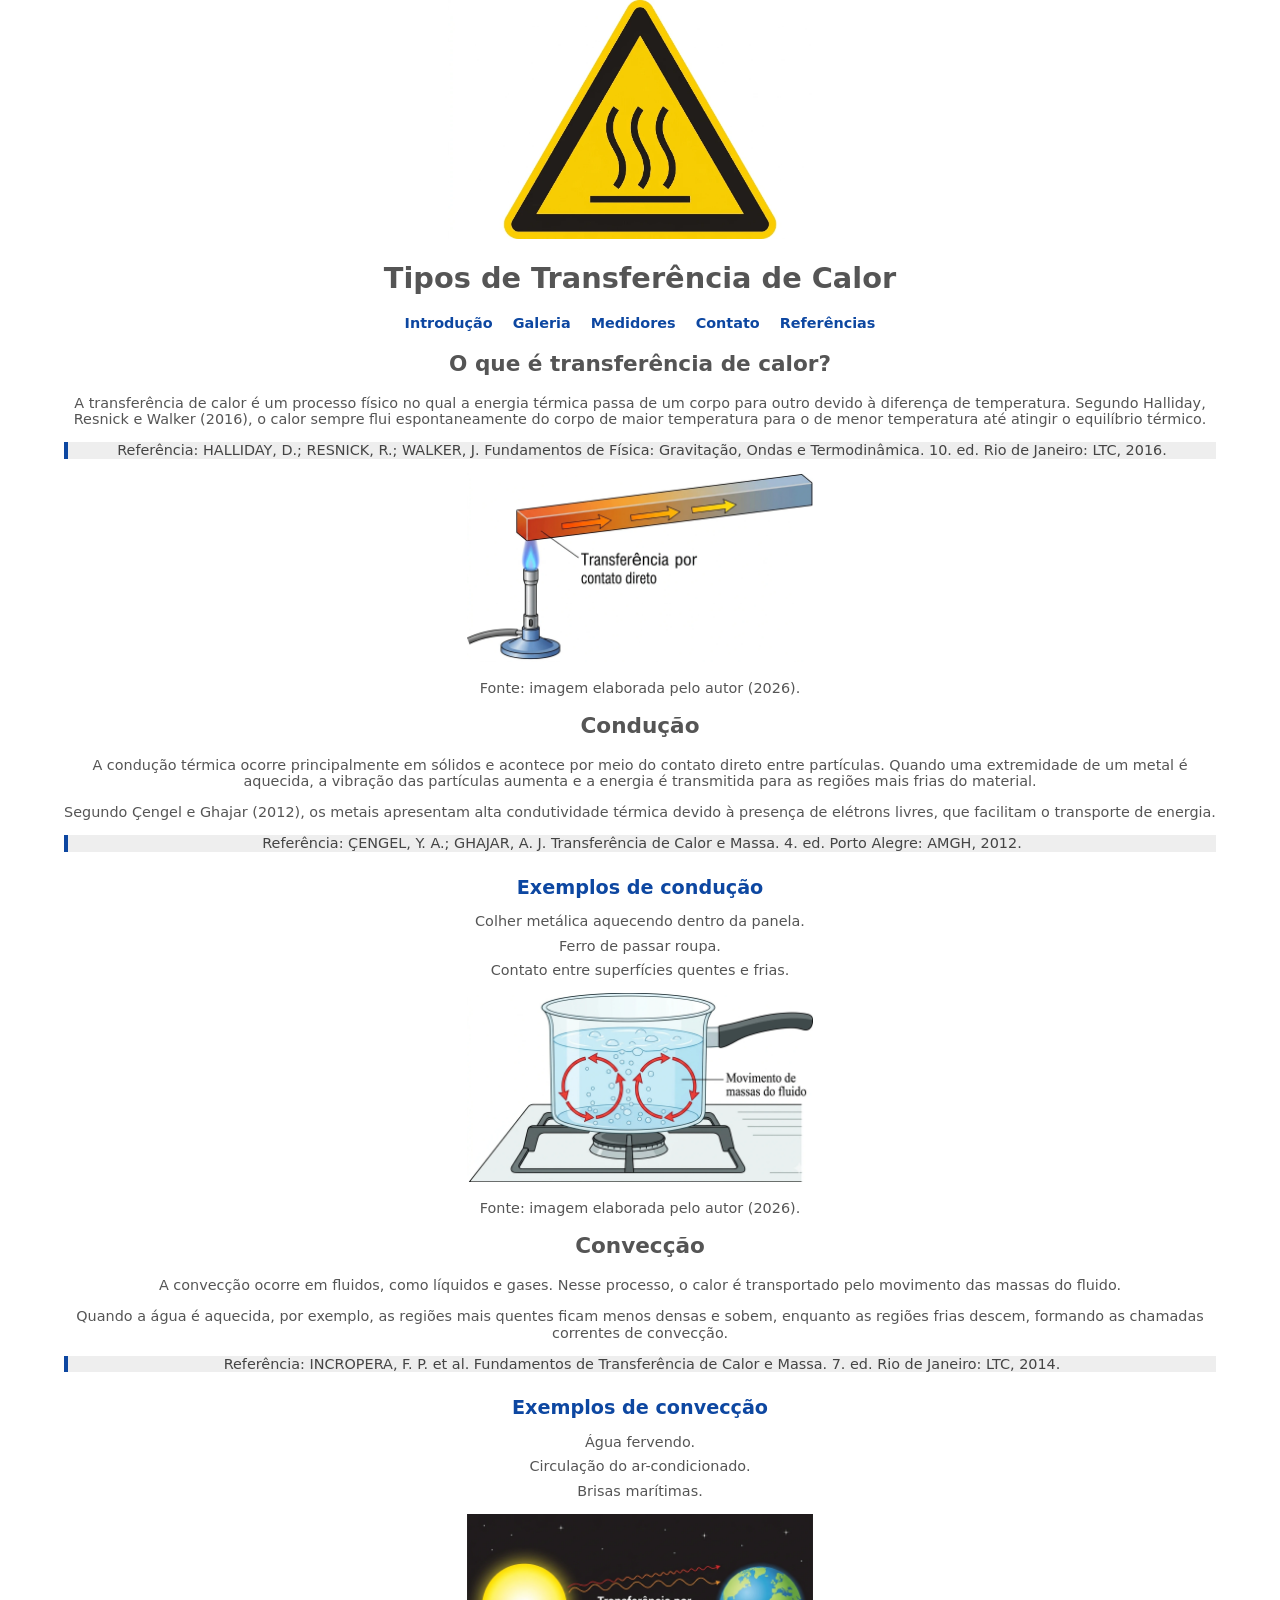
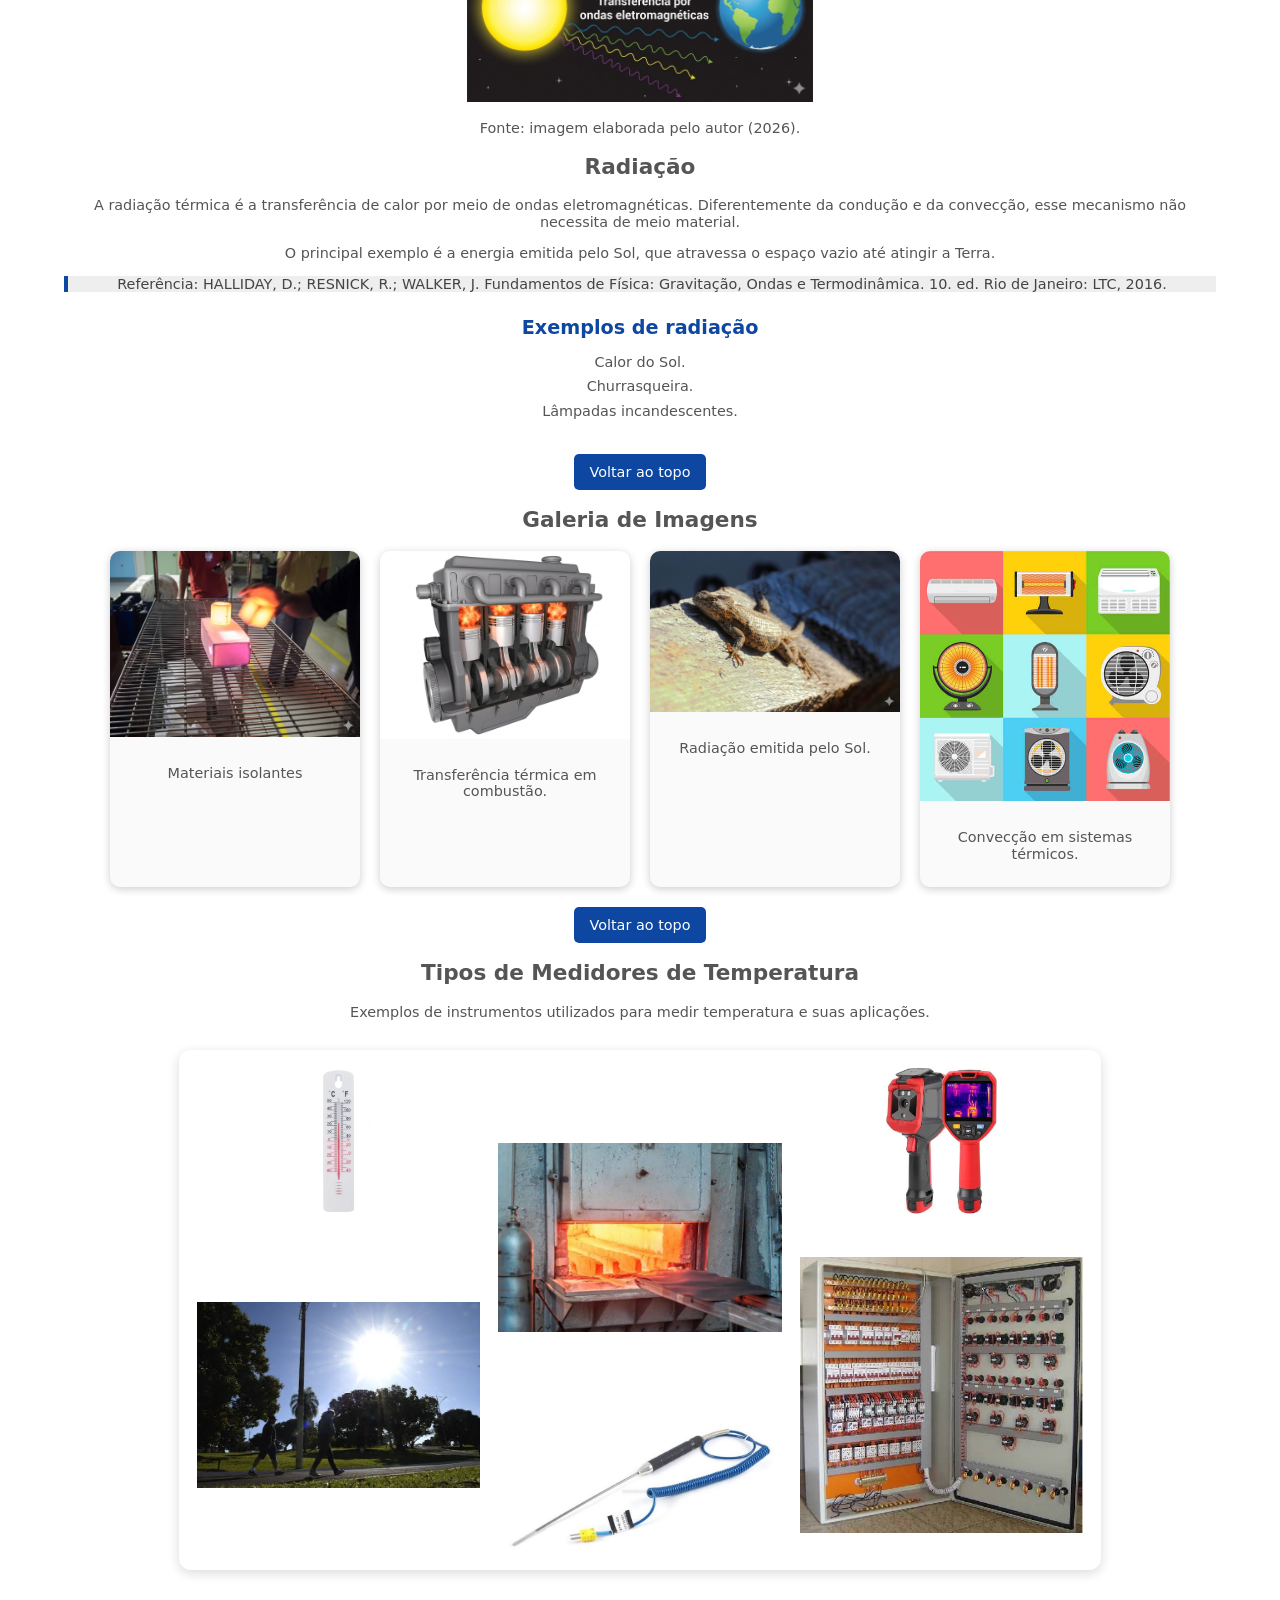
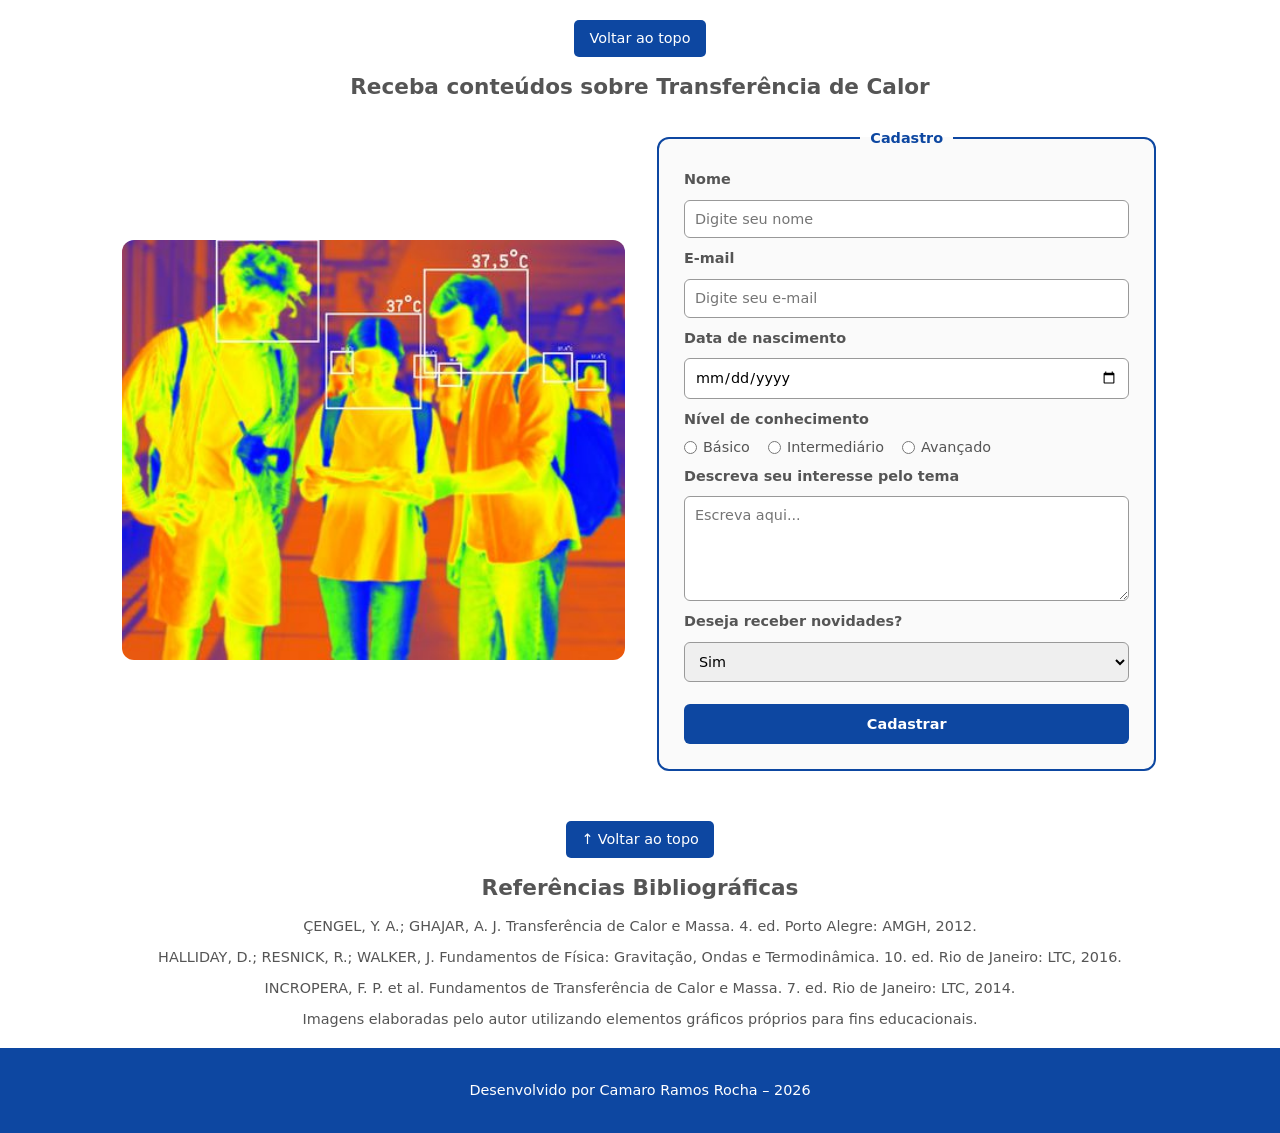
<file: index.html>
<!DOCTYPE html>
<html lang="pt-br">

<head>
    <meta charset="UTF-8">
    <meta name="viewport" content="width=device-width, initial-scale=1.0">
    <meta name="description"
        content="Site educativo sobre os principais mecanismos de transferência de calor, instrumentos de medição de temperatura e aplicações práticas.">

    <meta name="keywords"
        content="transferência de calor, condução, convecção, radiação, temperatura, termômetro, termopar, câmera térmica">

    <meta name="author" content="Camaro Ramos Rocha">

    <meta name="robots" content="index, follow">

    <meta property="og:title" content="Tipos de Transferência de Calor">

    <meta property="og:description"
        content="Conheça os mecanismos de transferência de calor, instrumentos de medição de temperatura e suas aplicações.">

    <meta property="og:type" content="website">

    <meta property="og:image" content="https://camarorr.github.io/Tipos-de-transferencia-de-calor/img/logo.webp">

    <meta property="og:locale" content="pt_BR">

    <link rel="canonical"
      href="https://camarorr.github.io/Tipos-de-transferencia-de-calor/">
    <meta property="og:url"
        content="https://camarorr.github.io/Tipos-de-transferencia-de-calor/">

<link rel="icon"
      type="image/webp"
      href="img/logo.webp">

<meta name="twitter:card"
      content="summary_large_image">

<meta name="twitter:title"
      content="Tipos de Transferência de Calor">

<meta name="twitter:description"
      content="Conheça os mecanismos de transferência de calor, instrumentos de medição de temperatura e suas aplicações.">

<meta name="twitter:image"
      content="https://camarorr.github.io/Tipos-de-transferencia-de-calor/img/logo.webp">

    <title>Tipos de Transferência de Calor e Medidores de Temperatura</title>

    <link rel="stylesheet" href="css/modern-normalize.css">

    <link rel="preconnect" href="https://fonts.googleapis.com">
    <link rel="preconnect" href="https://fonts.gstatic.com" crossorigin>

    <link rel="preload"
        as="style"
        href="https://fonts.googleapis.com/css2?family=Roboto:wght@300;400;700&display=swap">

    <link rel="stylesheet" href="css/style.css">

    <script type="application/ld+json">
    {
      "@context": "https://schema.org",
      "@type": "EducationalWebPage",
      "name": "Tipos de Transferência de Calor",
      "url": "https://camarorr.github.io/Tipos-de-transferencia-de-calor/",
      "description": "Conteúdo educativo sobre condução, convecção, radiação e instrumentos de medição de temperatura.",
      "inLanguage": "pt-BR",
      "author": {
        "@type": "Person",
        "name": "Camaro Ramos Rocha"
      },
      "publisher": {
        "@type": "Person",
        "name": "Camaro Ramos Rocha"
      }
    }
    </script>
</head>

<body>

    <header id="topo">
        <img src="img/logo.webp" alt="Logo transferência de calor" class="imagem-conteudo">

        <h1>Tipos de Transferência de Calor</h1>

        <nav>
            <ul class="menu">
                <li><a href="#introducao">Introdução</a></li>
                <li><a href="#galeria">Galeria</a></li>
                <li><a href="#medidores">Medidores</a></li>
                <li><a href="#contato">Contato</a></li>
                <li><a href="#referencias">Referências</a></li>
                
            </ul>
        </nav>
    </header>

    <main>

        <section id="introducao">

            <h2>O que é transferência de calor?</h2>

            <p>
                A transferência de calor é um processo físico no qual a energia térmica
                passa de um corpo para outro devido à diferença de temperatura.
                Segundo Halliday, Resnick e Walker (2016), o calor sempre flui
                espontaneamente do corpo de maior temperatura para o de menor
                temperatura até atingir o equilíbrio térmico.
            </p>

            <p class="referencia-paragrafo">
                Referência: HALLIDAY, D.; RESNICK, R.; WALKER, J. Fundamentos de Física:
                Gravitação, Ondas e Termodinâmica. 10. ed. Rio de Janeiro: LTC, 2016.
            </p>

            <img src="img/fogo.webp" alt="Condução térmica" class="imagem-conteudo">

            <p class="fonte-img">
                Fonte: imagem elaborada pelo autor (2026).
            </p>

            <h2>Condução</h2>

            <p>
                A condução térmica ocorre principalmente em sólidos e acontece por meio
                do contato direto entre partículas. Quando uma extremidade de um metal
                é aquecida, a vibração das partículas aumenta e a energia é transmitida
                para as regiões mais frias do material.
            </p>

            <p>
                Segundo Çengel e Ghajar (2012), os metais apresentam alta
                condutividade térmica devido à presença de elétrons livres, que
                facilitam o transporte de energia.
            </p>

            <p class="referencia-paragrafo">
                Referência: ÇENGEL, Y. A.; GHAJAR, A. J. Transferência de Calor e Massa.
                4. ed. Porto Alegre: AMGH, 2012.
            </p>

            <h3>Exemplos de condução</h3>

            <ul>
                <li>Colher metálica aquecendo dentro da panela.</li>
                <li>Ferro de passar roupa.</li>
                <li>Contato entre superfícies quentes e frias.</li>
            </ul>

            <img src="img/panela_no_fogo.webp" alt="Convecção térmica" class="imagem-conteudo">

            <p class="fonte-img">
                Fonte: imagem elaborada pelo autor (2026).
            </p>

            <h2>Convecção</h2>

            <p>
                A convecção ocorre em fluidos, como líquidos e gases. Nesse processo,
                o calor é transportado pelo movimento das massas do fluido.
            </p>

            <p>
                Quando a água é aquecida, por exemplo, as regiões mais quentes ficam
                menos densas e sobem, enquanto as regiões frias descem, formando as
                chamadas correntes de convecção.
            </p>

            <p class="referencia-paragrafo">
                Referência: INCROPERA, F. P. et al. Fundamentos de Transferência de Calor
                e Massa. 7. ed. Rio de Janeiro: LTC, 2014.
            </p>

            <h3>Exemplos de convecção</h3>

            <ul>
                <li>Água fervendo.</li>
                <li>Circulação do ar-condicionado.</li>
                <li>Brisas marítimas.</li>
            </ul>

            <img src="img/sol.webp" alt="Radiação térmica" class="imagem-conteudo">

            <p class="fonte-img">
                Fonte: imagem elaborada pelo autor (2026).
            </p>

            <h2>Radiação</h2>

            <p>
                A radiação térmica é a transferência de calor por meio de ondas
                eletromagnéticas. Diferentemente da condução e da convecção, esse
                mecanismo não necessita de meio material.
            </p>

            <p>
                O principal exemplo é a energia emitida pelo Sol, que atravessa o
                espaço vazio até atingir a Terra.
            </p>

            <p class="referencia-paragrafo">
                Referência: HALLIDAY, D.; RESNICK, R.; WALKER, J. Fundamentos de Física:
                Gravitação, Ondas e Termodinâmica. 10. ed. Rio de Janeiro: LTC, 2016.
            </p>

            <h3>Exemplos de radiação</h3>

            <ul>
                <li>Calor do Sol.</li>
                <li>Churrasqueira.</li>
                <li>Lâmpadas incandescentes.</li>
            </ul>

            <a href="#topo" class="voltar">Voltar ao topo</a>

        </section>

        <section id="galeria">

            <h2>Galeria de Imagens</h2>

            <div class="galeria">

                <div class="card">
                    <img src="img/cubo.webp" alt="Materiais isolantes">
                    <p>Materiais isolantes</p>
                </div>

                <div class="card">
                    <img src="img/combustao.webp" alt="Motor de veículos em processo de combustão">
                    <p>Transferência térmica em combustão.</p>
                </div>

                <div class="card">
                    <img src="img/calango.webp" alt="Radiação solar">
                    <p>Radiação emitida pelo Sol.</p>
                </div>

                <div class="card">
                    <img src="img/eletros.jpg" alt="Eletrodomésticos que utilizam transferência de calor">
                    <p>Convecção em sistemas térmicos.</p>
                </div>

            </div>

            <a href="#topo" class="voltar">Voltar ao topo</a>

        </section>

        <section id="medidores">

            <h2>Tipos de Medidores de Temperatura</h2>

            <p>
                Exemplos de instrumentos utilizados para medir temperatura e suas aplicações.
            </p>

            <div class="painel-medidores">

                <div class="coluna-medidor">
                    <img src="img/TermometroClima.webp" alt="Termômetro analógico">
                    <img src="img/ClimaSol.jfif" alt="Dia ensolarado">
                </div>

                <div class="coluna-medidor">
                    <img src="img/FornoIndustrial.jfif" alt="Forno industrial">
                    <img src="img/Termopar.jfif" alt="Termopar">
                </div>

                <div class="coluna-medidor">
                    <img src="img/CameraTermica.jfif" alt="Câmera térmica">
                    <img src="img/QuadroForca.jfif" alt="Quadro de força">
                </div>

            </div>

            <a href="#topo" class="voltar">Voltar ao topo</a>

        </section>

        <section id="contato">

            <h2>Receba conteúdos sobre Transferência de Calor</h2>

            <div class="formulario-grid">

                <img src="img/formuario.jpeg" alt="Imagem ilustrativa de câmera térmica" class="imagem-formulario">

                <form>

                    <fieldset>

                        <legend>Cadastro</legend>

                        <label for="nome">Nome</label>
                        <input type="text" id="nome" name="nome" placeholder="Digite seu nome" required>

                        <label for="email">E-mail</label>
                        <input type="email" id="email" name="email" placeholder="Digite seu e-mail" required>

                        <label for="data">Data de nascimento</label>
                        <input type="date" id="data" name="data">

                        <p class="label-grupo">Nível de conhecimento</p>

                        <div class="grupo-radio">
                            <label>
                                <input type="radio" name="nivel" value="basico" required>
                                Básico
                            </label>

                            <label>
                                <input type="radio" name="nivel" value="intermediario">
                                Intermediário
                            </label>

                            <label>
                                <input type="radio" name="nivel" value="avancado">
                                Avançado
                            </label>
                        </div>

                        <label for="interesse">
                            Descreva seu interesse pelo tema
                        </label>

                        <textarea id="interesse" name="interesse" rows="5" placeholder="Escreva aqui..."></textarea>

                        <label for="novidades">
                            Deseja receber novidades?
                        </label>

                        <select id="novidades" name="novidades">

                            <option>Sim</option>
                            <option>Não</option>

                        </select>

                        <button type="submit">
                            Cadastrar
                        </button>

                    </fieldset>

                </form>

            </div>

            <a href="#topo" class="voltar">
                ↑ Voltar ao topo
            </a>

        </section>

        <section id="referencias">

            <h2>Referências Bibliográficas</h2>

            <p>
                ÇENGEL, Y. A.; GHAJAR, A. J. Transferência de Calor e Massa.
                4. ed. Porto Alegre: AMGH, 2012.
            </p>

            <p>
                HALLIDAY, D.; RESNICK, R.; WALKER, J.
                Fundamentos de Física: Gravitação, Ondas e Termodinâmica.
                10. ed. Rio de Janeiro: LTC, 2016.
            </p>

            <p>
                INCROPERA, F. P. et al.
                Fundamentos de Transferência de Calor e Massa.
                7. ed. Rio de Janeiro: LTC, 2014.
            </p>

            <p>
                Imagens elaboradas pelo autor utilizando elementos gráficos próprios
                para fins educacionais.
            </p>

        </section>

    </main>

    <footer id="rodape">
        <p>
            Desenvolvido por Camaro Ramos Rocha – 2026
        </p>
    </footer>

</body>

</html>
</file>
<file: css/style.css>
:root {
    --cor-primaria: #0d47a1;
    --cor-primaria-hover: #08306b;

    --cor-texto: #555;
    --cor-texto-secundario: #444;

    --cor-fundo: #ffffff;
    --cor-fundo-claro: #fafafa;
    --cor-fundo-destaque: #eeeeee;

    --cor-borda: #999;
    --cor-borda-clara: #e5e5e5;

    --cor-branca: #ffffff;

    --sombra-padrao: 0 3px 12px rgba(0,0,0,.15);
}


main {
    width: 90%;
    max-width: 1200px;
    margin: 0 auto;
}

body {
    text-align: center;
    font-size: 0.9rem;
    color: var(--cor-texto);
}

.referencia-paragrafo {
    font-size: 0.9rem;
    color: var(--cor-texto-secundario);
    background-color: var(--cor-fundo-destaque);
    border-left: 4px solid var(--cor-primaria);
}

h3 {
    color: var(--cor-primaria);
    margin-top: 25px;
    margin-bottom: 10px;
    font-size: 1.2rem;
}

section ul {
    list-style: none;
    padding: 0;
    text-align: center;
}

section li {
    margin-bottom: 8px;
}

.imagem-conteudo {
    width: 30%;
    min-width: 280px;
    max-width: 500px;
    height: auto;
    object-fit: cover;
}

.galeria {
    display: flex;
    gap: 20px;
    flex-wrap: wrap;
    justify-content: center;
}

.card {
    width: 250px;
    background-color: var(--cor-fundo-claro);
    border-radius: 10px;
    overflow: hidden;
    box-shadow: 0 2px 8px rgba(0, 0, 0, 0.2);
}

.card img {
    width: 100%;
    height: auto;
    object-fit: cover;
}

.card p {
    padding: 10px;
}

.voltar {
    display: inline-block;
    margin-top: 20px;
    background-color: var(--cor-primaria);
    color: var(--cor-branca);
    text-decoration: none;
    padding: 10px 15px;
    border-radius: 5px;
}

footer {
    margin-top: 20px;
    background-color: var(--cor-primaria);
    color: var(--cor-branca);
    text-align: center;
    padding: 20px;
}

.menu {
    display: flex;
    justify-content: center;
    gap: 20px;
    list-style: none;
    padding: 0;
    margin: 20px 0;
}

.menu a {
    text-decoration: none;
    color: var(--cor-primaria);
    font-weight: 700;
}

.menu a:hover {
    text-decoration: underline;
}

.formulario-grid {
    display: grid;
    grid-template-columns: 1fr 1fr;
    gap: 30px;
    align-items: center;
    width: 90%;
    max-width: 1100px;
    margin: 30px auto;
}

.imagem-formulario {
    width: 100%;
    min-width: 280px;
    max-width: 520px;
    height: 420px;
    object-fit: cover;
    border-radius: 12px;
    justify-self: center;
}

.formulario-grid form {
    width: 100%;
}

.formulario-grid fieldset {
    display: grid;
    gap: 12px;
    border: 2px solid var(--cor-primaria);
    border-radius: 12px;
    padding: 25px;
    background-color: var(--cor-fundo-claro);
}

.formulario-grid legend {
    font-weight: 700;
    color: var(--cor-primaria);
    padding: 0 10px;
}

.formulario-grid label {
    font-weight: 700;
    text-align: left;
}

.label-grupo {
    font-weight: 700;
    text-align: left;
    margin: 0;
}

.grupo-radio {
    display: flex;
    gap: 18px;
    flex-wrap: wrap;
}

.grupo-radio label {
    display: flex;
    align-items: center;
    gap: 6px;
    font-weight: 400;
}

.formulario-grid input,
.formulario-grid select,
.formulario-grid textarea {
    width: 100%;
    padding: 10px;
    border: 1px solid var(--cor-borda);
    border-radius: 6px;
}

.formulario-grid button {
    margin-top: 10px;
    padding: 12px;
    background-color: var(--cor-primaria);
    color: var(--cor-branca);
    border: none;
    border-radius: 6px;
    font-weight: 700;
    cursor: pointer;
}

.formulario-grid button:hover {
    background-color: var(--cor-primaria-hover);
}

.painel-medidores {
    display: grid;
    grid-template-columns: repeat(3, 1fr);
    gap: 18px;

    width: 80%;
    max-width: 1100px;
    height: 520px;

    margin: 30px auto;
    padding: 18px;

    background: var(--cor-branca);
    border-radius: 12px;
    box-shadow: 0 3px 12px rgba(0, 0, 0, .15);
}

.coluna-medidor {
    display: grid;
    gap: 12px;
    overflow: hidden;
}

.coluna-medidor:nth-child(1) {
    grid-template-rows: 30% 70%;
}

.coluna-medidor:nth-child(2) {
    grid-template-rows: 70% 30%;
}

.coluna-medidor:nth-child(3) {
    grid-template-rows: 30% 70%;
}

.coluna-medidor img {
    width: 100%;
    height: 100%;
    min-height: 0;
    object-fit: contain;
    border-radius: 8px;
    display: block;
}

@media (max-width: 768px) {

    .menu {
        flex-direction: column;
        align-items: center;
    }

    .imagem-conteudo {
        width: 90%;
        min-width: 0;
    }



    .formulario-grid {
        grid-template-columns: 1fr;
    }

    .imagem-formulario {
        width: 90%;
        min-width: 0;
        height: 260px;
        min-height: 260px;
    }

    .card {
        width: 100%;
    }

    .painel-medidores {
        grid-template-columns: 1fr;
        width: 90%;
    }

    .coluna-medidor img {
        height: 230px;
    }
}
</file>
